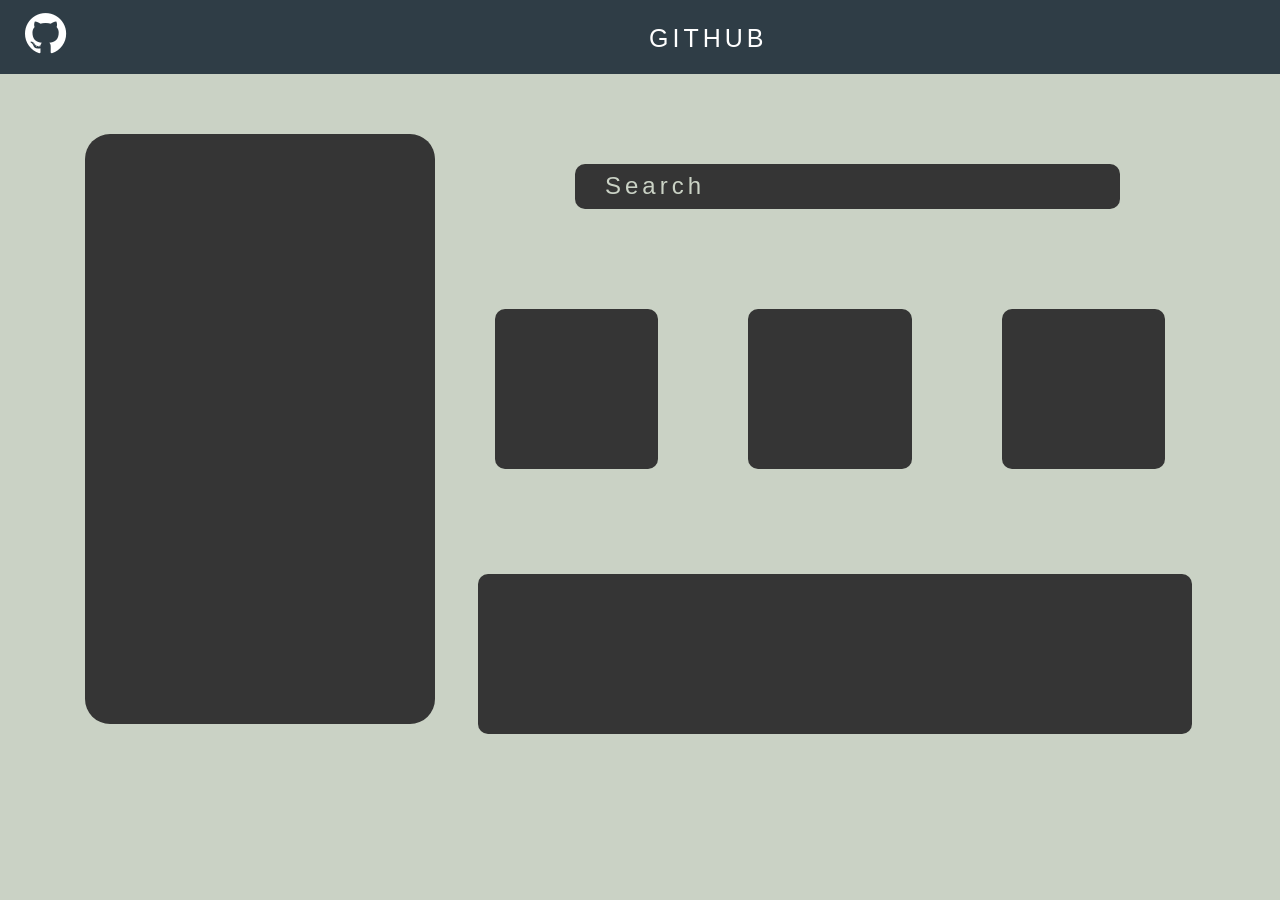
<file: ACTIVITIES/DAY-11/web-1/index.html>
<!DOCTYPE html>
<html lang="en">

<head>
    <meta charset="UTF-8">
    <meta http-equiv="X-UA-Compatible" content="IE=edge">
    <meta name="viewport" content="width=device-width, initial-scale=1.0">
    <link rel="stylesheet" href="https://cdn.jsdelivr.net/npm/bootstrap@4.6.2/dist/css/bootstrap.min.css"
        integrity="sha384-xOolHFLEh07PJGoPkLv1IbcEPTNtaed2xpHsD9ESMhqIYd0nLMwNLD69Npy4HI+N" crossorigin="anonymous">
    <link rel="stylesheet" href="index.css">
    <link rel="stylesheet" href="https://cdnjs.cloudflare.com/ajax/libs/font-awesome/4.7.0/css/font-awesome.css"
        integrity="sha512-5A8nwdMOWrSz20fDsjczgUidUBR8liPYU+WymTZP1lmY9G6Oc7HlZv156XqnsgNUzTyMefFTcsFH/tnJE/+xBg=="
        crossorigin="anonymous" referrerpolicy="no-referrer" />
    <title>Document</title>
</head>

<body>

    <div class="box-1">
        <div class="container-fluid">
            <div class="row">
                <div class=" col-1 col-sm-1 col-md-1 col-xl-1">
                    <div class="box-inside">
                        <i class="fa fa-github fa-3x"></i>
                    </div>
                </div>


                <div class="col-10 col-sm-11 col-md-10 col-xl-11 " id="git">
                    <div class="box-inside">
                        <div class="second">
                            <p class="title">GITHUB</p>
                        </div>
                    </div>

                </div>
            </div>
        </div>
    </div>
    </div>


    <div class="box-2">
        <div class="container">
            <div class="row" id="row-2">
                <div class=" col-12 col-sm-12 col-md-4 col-xl-4">
                    <div class="box-inside-1">

                    </div>
                </div>


                <div class=" col-12 col-sm-12 col-md-8 col-xl-8">

                    <div class="row">

                        <div class="box-inside-2">
                            <div>
                                <p>Search</p>
                            </div>
                        </div>

                        <div class=" col-6 col-sm-12 col-md-12 col-xl-4">
                            <div class="box-inside-3">
                            </div>
                        </div>

                        <div class=" col-6 col-sm-12 col-md-12 col-xl-4">
                            <div class="box-inside-3">
                            </div>
                        </div>

                        <div class="  col-6 col-sm-12 col-md-12 col-xl-4">
                            <div class="box-inside-3">
                            </div>
                        </div>


                    </div>
                    <div class="row">
                        <div class="box-inside-4">
                        </div>

                    </div>
                </div>
            </div>
        </div>


</body>

</html>
</file>
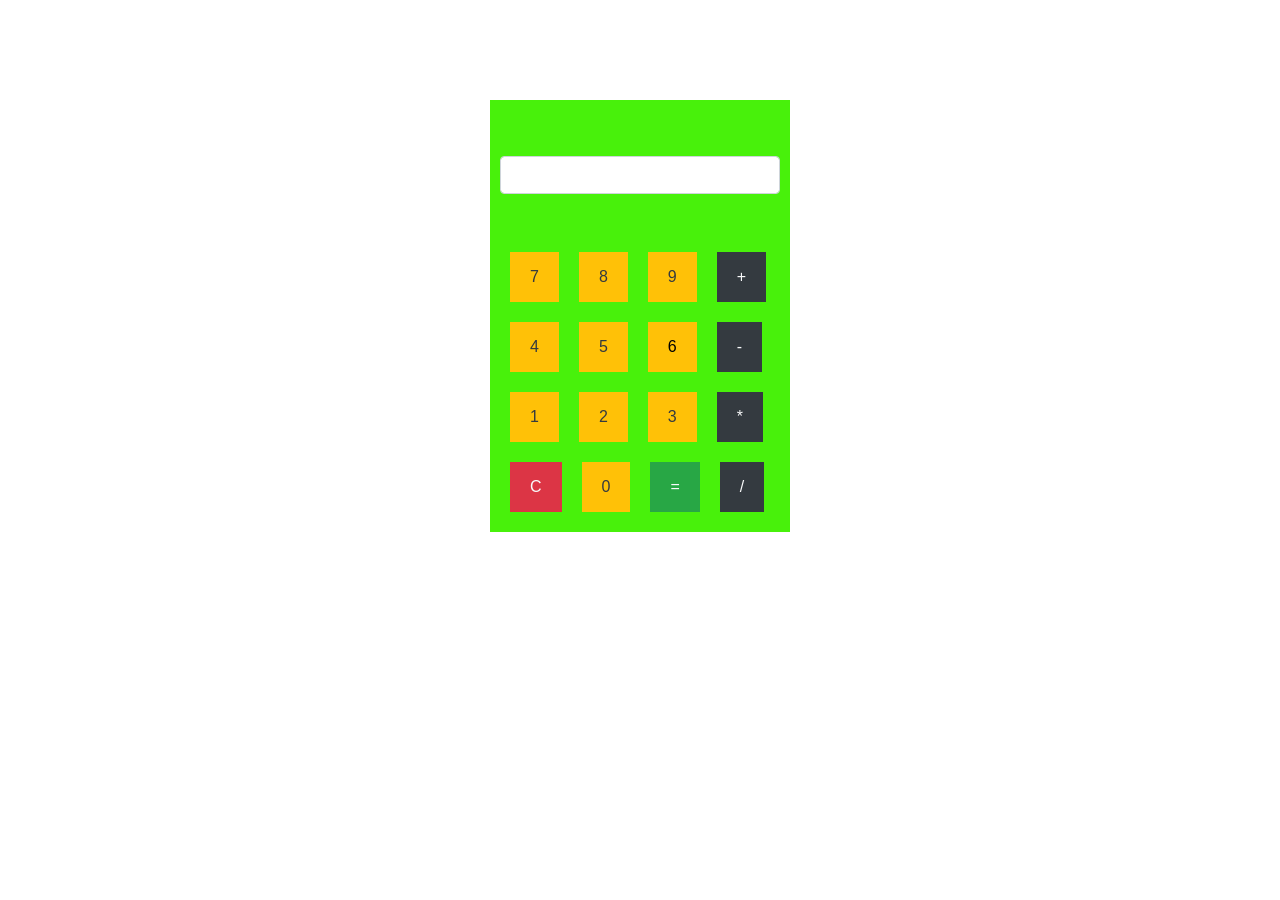
<file: ACTIVITIES/DAY-14/web-1 calculator/index.html>
<!DOCTYPE html>
<html lang="en">
<head>
    <meta charset="UTF-8">
    <meta http-equiv="X-UA-Compatible" content="IE=edge">
    <meta name="viewport" content="width=device-width, initial-scale=1.0">
    <title>DOM calculator</title>
    <link rel="stylesheet" href="style.css">

    <link rel="stylesheet" href="https://cdn.jsdelivr.net/npm/bootstrap@4.5.3/dist/css/bootstrap.min.css" integrity="sha384-TX8t27EcRE3e/ihU7zmQxVncDAy5uIKz4rEkgIXeMed4M0jlfIDPvg6uqKI2xXr2" crossorigin="anonymous">
</head>
<body>
    <script src="script.js"></script>
    <script src="https://code.jquery.com/jquery-3.5.1.slim.min.js" integrity="sha384-DfXdz2htPH0lsSSs5nCTpuj/zy4C+OGpamoFVy38MVBnE+IbbVYUew+OrCXaRkfj" crossorigin="anonymous"></script>
    <script src="https://cdn.jsdelivr.net/npm/bootstrap@4.5.3/dist/js/bootstrap.bundle.min.js" integrity="sha384-ho+j7jyWK8fNQe+A12Hb8AhRq26LrZ/JpcUGGOn+Y7RsweNrtN/tE3MoK7ZeZDyx" crossorigin="anonymous"></script>
  </body>
</body>
</html>
</file>
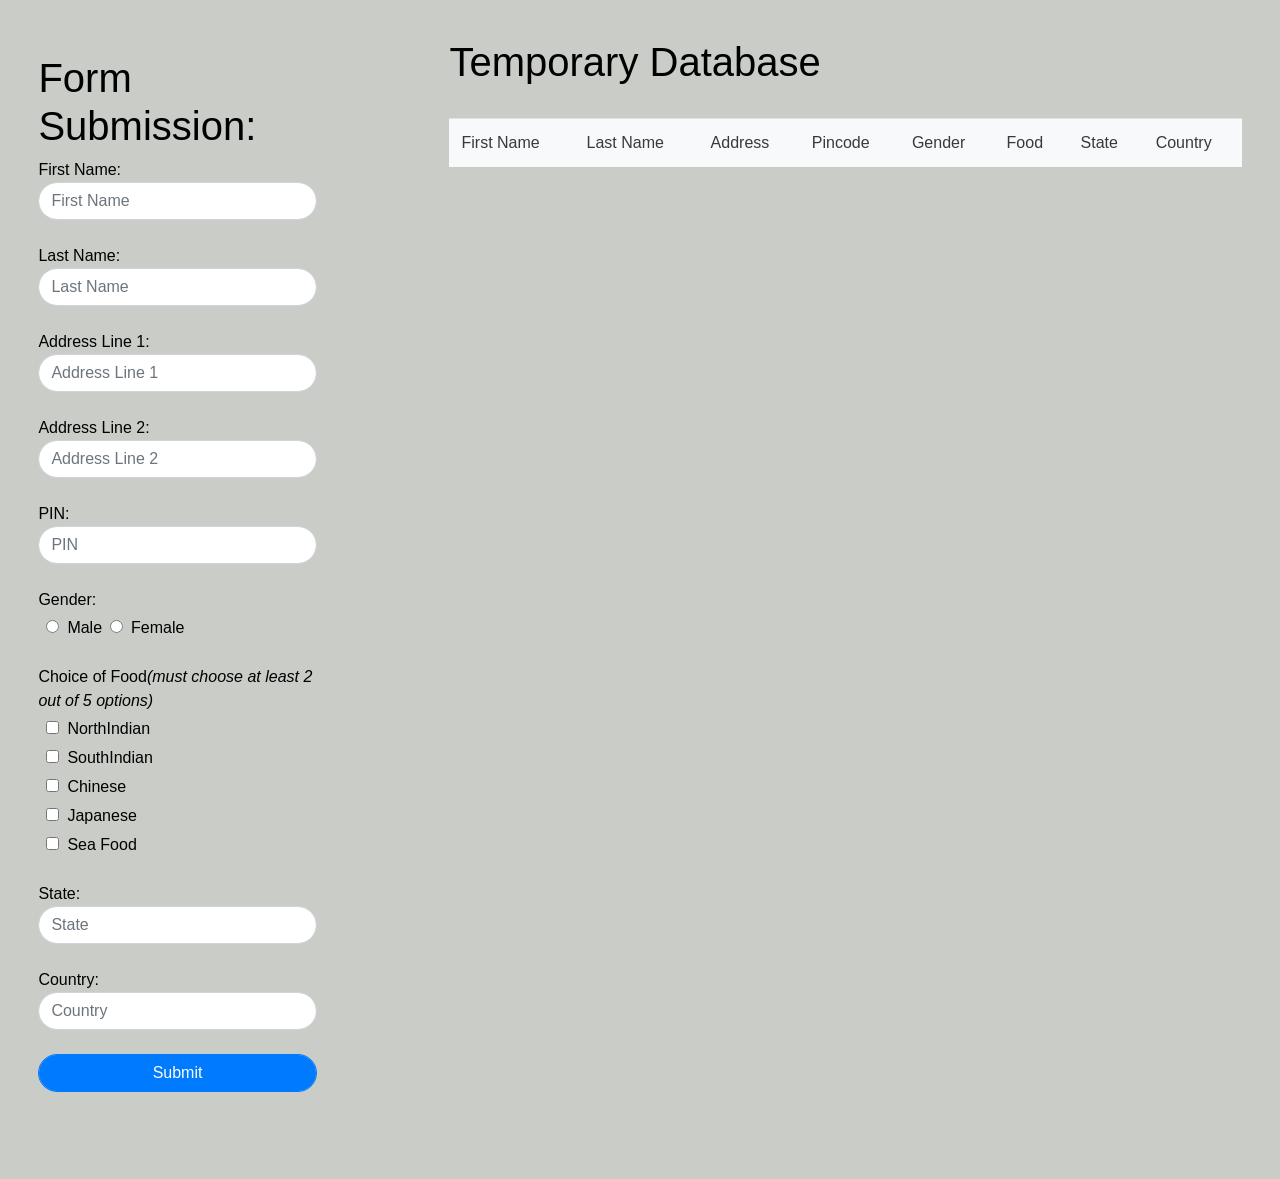
<file: ACTIVITIES/DAY-14/web-2 form/index.html>
<!DOCTYPE html>
<html lang="en">

<head>
  <meta charset="UTF-8">
  <meta http-equiv="X-UA-Compatible" content="IE=edge">
  <meta name="viewport" content="width=device-width, initial-scale=1.0">
  <link rel="stylesheet" href="https://cdn.jsdelivr.net/npm/bootstrap@4.5.3/dist/css/bootstrap.min.css"
    integrity="sha384-TX8t27EcRE3e/ihU7zmQxVncDAy5uIKz4rEkgIXeMed4M0jlfIDPvg6uqKI2xXr2" crossorigin="anonymous">
  <title>DOM form</title>
  <link rel="stylesheet" href="style.css">
  
</head>

<body>

  
  <script src="script.js"></script>
  <script src="https://code.jquery.com/jquery-3.5.1.slim.min.js"
    integrity="sha384-DfXdz2htPH0lsSSs5nCTpuj/zy4C+OGpamoFVy38MVBnE+IbbVYUew+OrCXaRkfj"
    crossorigin="anonymous"></script>
  <script src="https://cdn.jsdelivr.net/npm/bootstrap@4.5.3/dist/js/bootstrap.bundle.min.js"
    integrity="sha384-ho+j7jyWK8fNQe+A12Hb8AhRq26LrZ/JpcUGGOn+Y7RsweNrtN/tE3MoK7ZeZDyx"
    crossorigin="anonymous"></script>


</body>
</body>

</html>
</file>
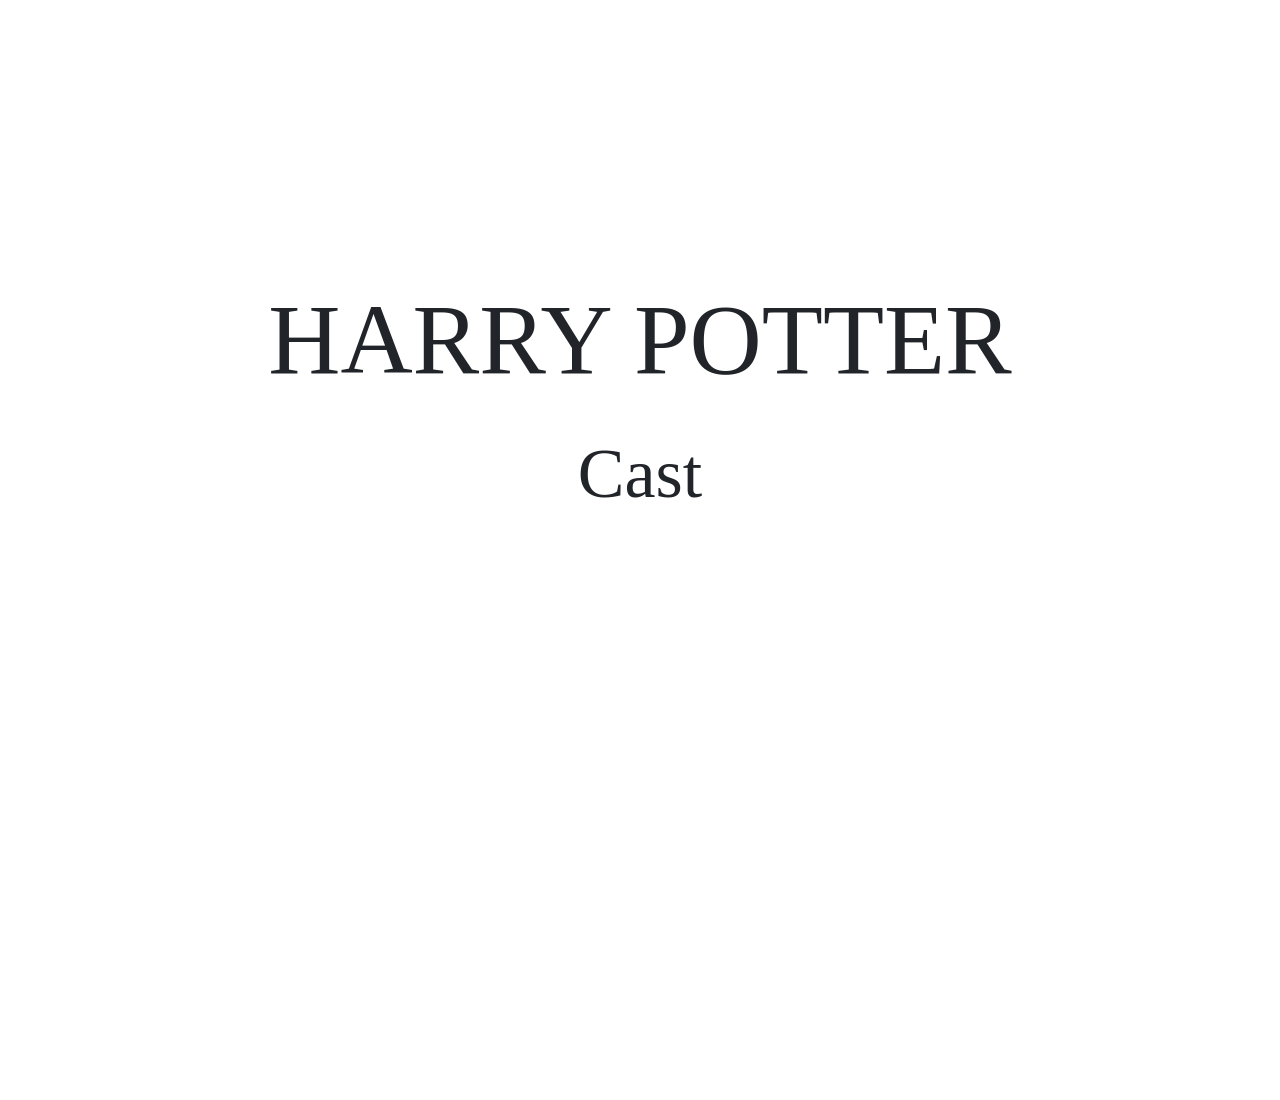
<file: ACTIVITIES/DAY-19/web-1/index.html>
<!DOCTYPE html>
<html lang="en">
<head>
    <meta charset="UTF-8">
    <meta http-equiv="X-UA-Compatible" content="IE=edge">
    <meta name="viewport" content="width=device-width, initial-scale=1.0">
    <title>Document</title>
    <link rel="stylesheet" href="index.css">
    <link rel="stylesheet" href="https://cdn.jsdelivr.net/npm/bootstrap@4.6.2/dist/css/bootstrap.min.css" integrity="sha384-xOolHFLEh07PJGoPkLv1IbcEPTNtaed2xpHsD9ESMhqIYd0nLMwNLD69Npy4HI+N" crossorigin="anonymous">
</head>
<body>
<div class="container-fluid  box">
    <div class="row">
        <div class="col-xl-12">
        <h1 class="font-face">HARRY POTTER</h1><br>
        <h2>Cast </h2>
    </div>
    </div>
</div>
    <script src="index.js"></script>
</body>
</html>
</file>
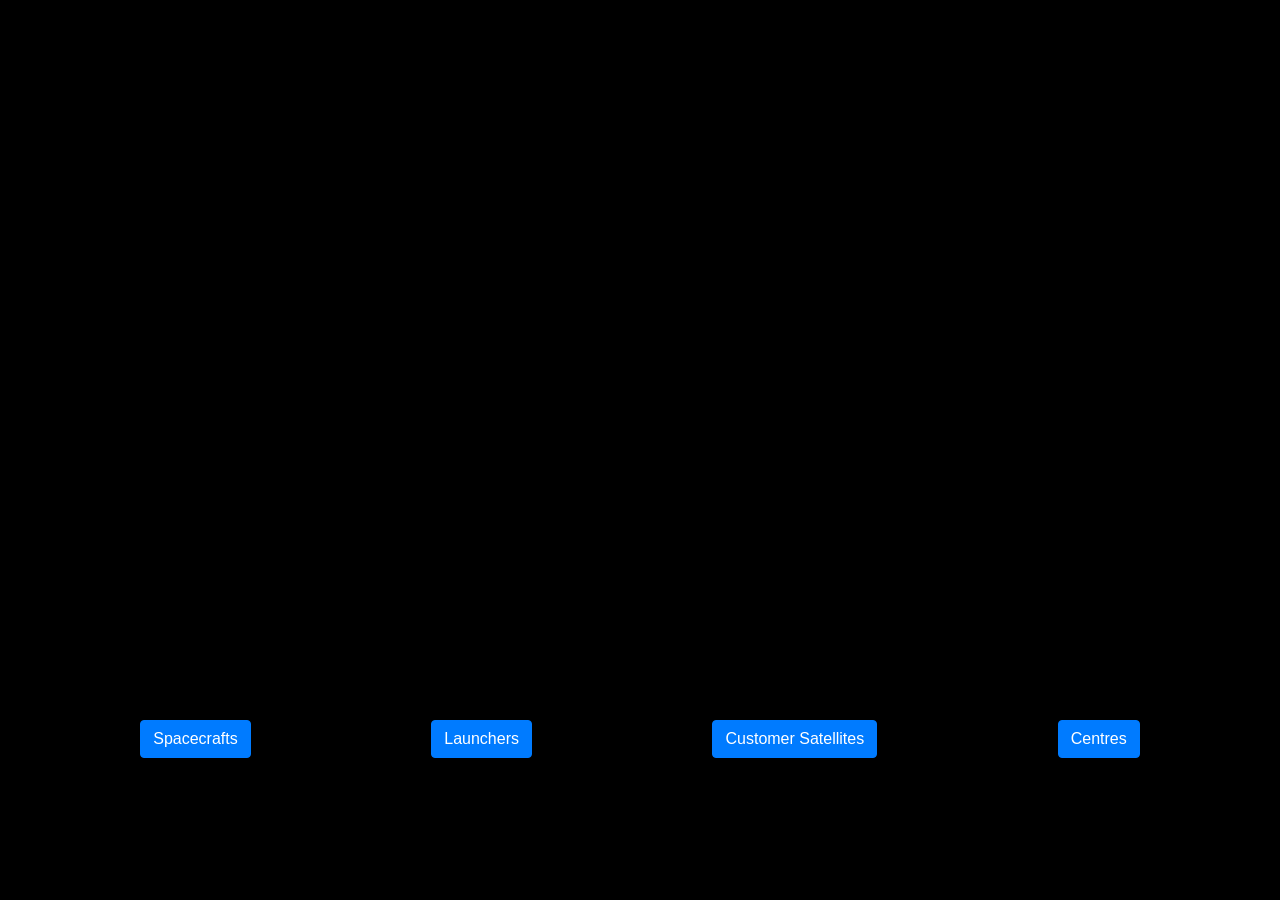
<file: ACTIVITIES/DAY-19/web-2/index.html>
<!DOCTYPE html>
<html lang="en">

<head>
    <meta charset="UTF-8">
    <meta http-equiv="X-UA-Compatible" content="IE=edge">
    <meta name="viewport" content="width=device-width, initial-scale=1.0">
    <title>Document</title>
    <link rel="stylesheet" href="index.css">
    <link rel="stylesheet" href="https://cdn.jsdelivr.net/npm/bootstrap@4.6.2/dist/css/bootstrap.min.css"
        integrity="sha384-xOolHFLEh07PJGoPkLv1IbcEPTNtaed2xpHsD9ESMhqIYd0nLMwNLD69Npy4HI+N" crossorigin="anonymous">
</head>

<body>
    <div class="container-fluid first-con">
        <div class="row-fluid">
            <div class="col-xl-12 first">
                <div class="first-bg">
                </div>
            </div>
        </div>
    </div>




    <div class="container-fluid second-con">
        <div class="row-fluid">
            <div class="col-xl-12">
                <div class="second-bg">
                    <ul class="nav nav-pills nav-fill">
                        <li class="nav-item">

                            <button type="button" class="btn btn-primary" id="space" onclick="Spacecrafts()">Spacecrafts
                            </button>
                        </li>
                        <li class="nav-item">
                            <button type="button" class="btn btn-primary" value="Launchers" onclick="launchers()" >Launchers
                            </button>

                        <li class="nav-item">
                           
                            <button type="button" class="btn btn-primary" value="Customer Satellites" onclick="CustomerSatellites()" >Customer Satellites
                        </button>

                            <li class="nav-item">
                            <button type="button" class="btn btn-primary" value="Centres" onclick="centres()" > Centres
                        </button>

                    </ul>
                </div>
            </div>
        </div>
    </div>



        
            <script src="index.js"></script>
       


</body>

</html>
</file>
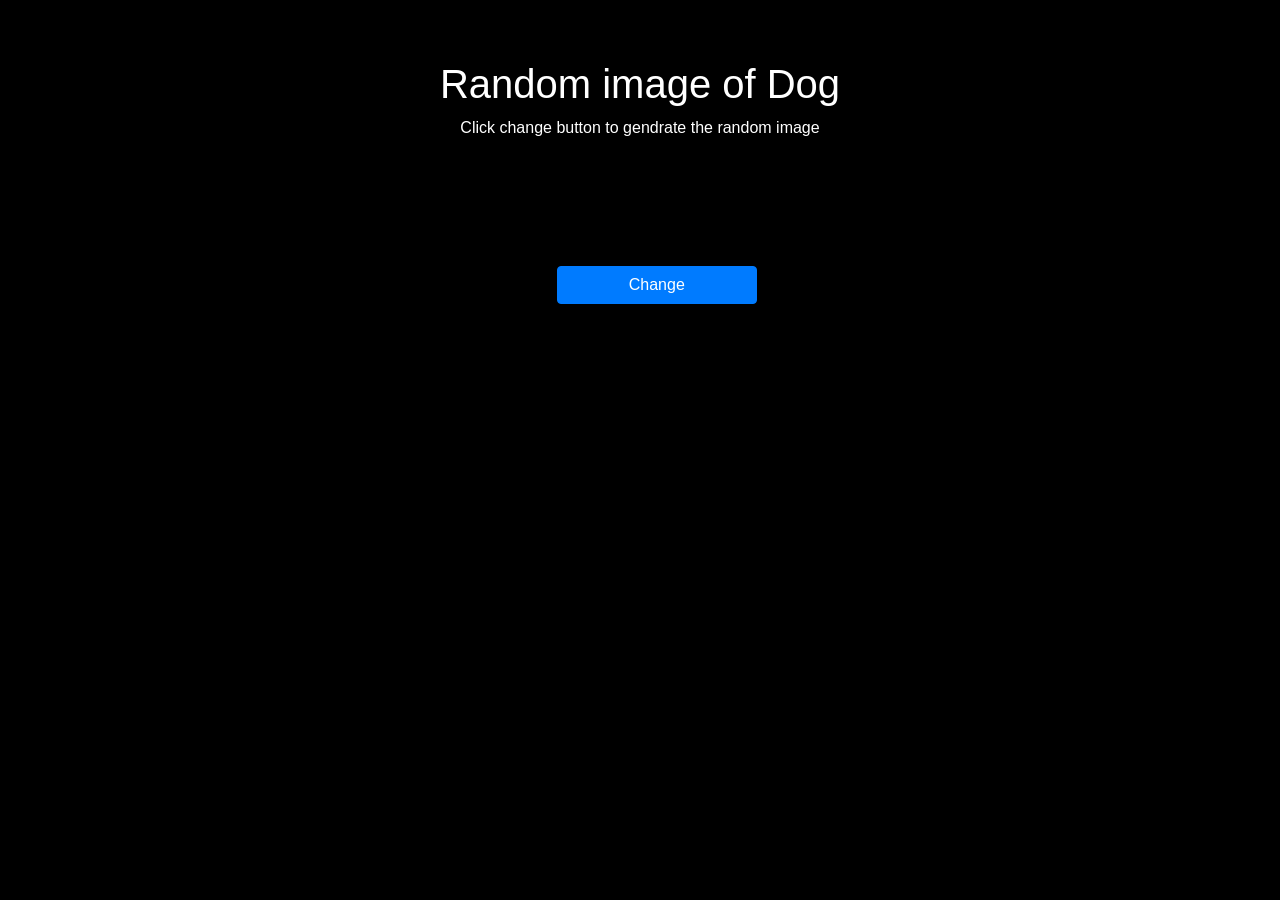
<file: ACTIVITIES/DAY-19/web-3/index.html>
<!DOCTYPE html>
<html lang="en">

<head>
    <meta charset="UTF-8">
    <meta http-equiv="X-UA-Compatible" content="IE=edge">
    <meta name="viewport" content="width=device-width, initial-scale=1.0">
    <title>Document</title>
    <link rel="stylesheet" href="index.css">
    <link rel="stylesheet" href="https://cdn.jsdelivr.net/npm/bootstrap@4.6.2/dist/css/bootstrap.min.css"
        integrity="sha384-xOolHFLEh07PJGoPkLv1IbcEPTNtaed2xpHsD9ESMhqIYd0nLMwNLD69Npy4HI+N" crossorigin="anonymous">
</head>

<body>
    <div class="container">
        <div class="row row1">
            <div class="col-md-12 col-lg-12 col-xl-12">
                <div class="box">
                    <h1>Random image of Dog</h1>
                    <p>Click change button to gendrate the random image</p>
                </div>
            </div>
        </div>
    </div>

    <script src="index.js"></script>

    <button type="button" class="btn btn-primary " onclick="foo()">Change</button>
</body>

</html>
</file>
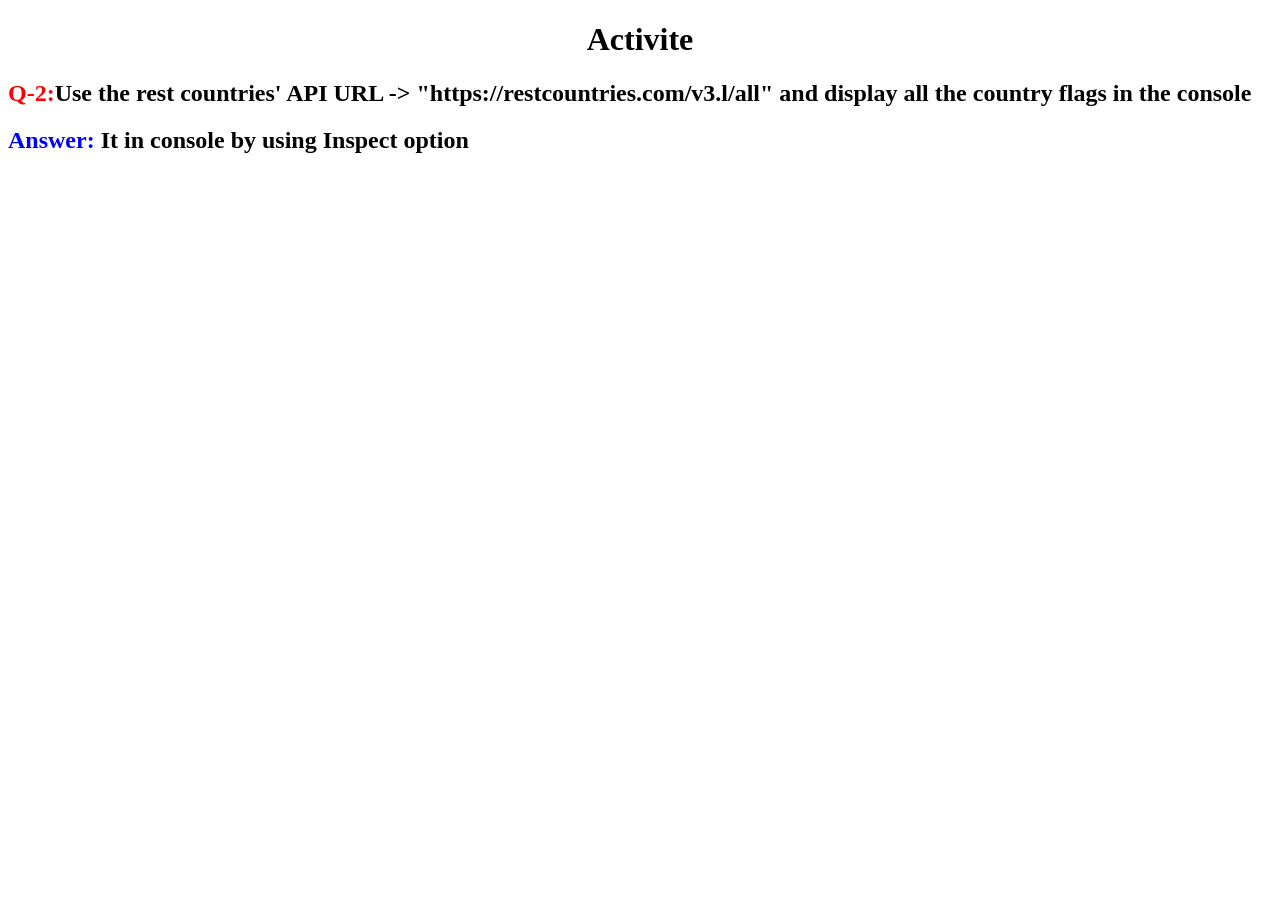
<file: ACTIVITIES/DAY-4/Q-2/Q-2.html>
<!DOCTYPE html>
<html>
<head>
    <title>Day 4: Activite Question number 2 </title>
</head>
<body>
    <h1 style="color: black;"><center> Activite</center></h1>
    <h2 style="color: red;">Q-2:<span style="color: black;">Use the rest countries' API URL -> "https://restcountries.com/v3.l/all" and display all the country
        flags in the console</span></h2>
    <h2 style="color: blue;">Answer: <span style="color: black;">It in console by using Inspect option</span></h2>
        <script src="Q-2.js"> </script>

</body>
</html>
</file>
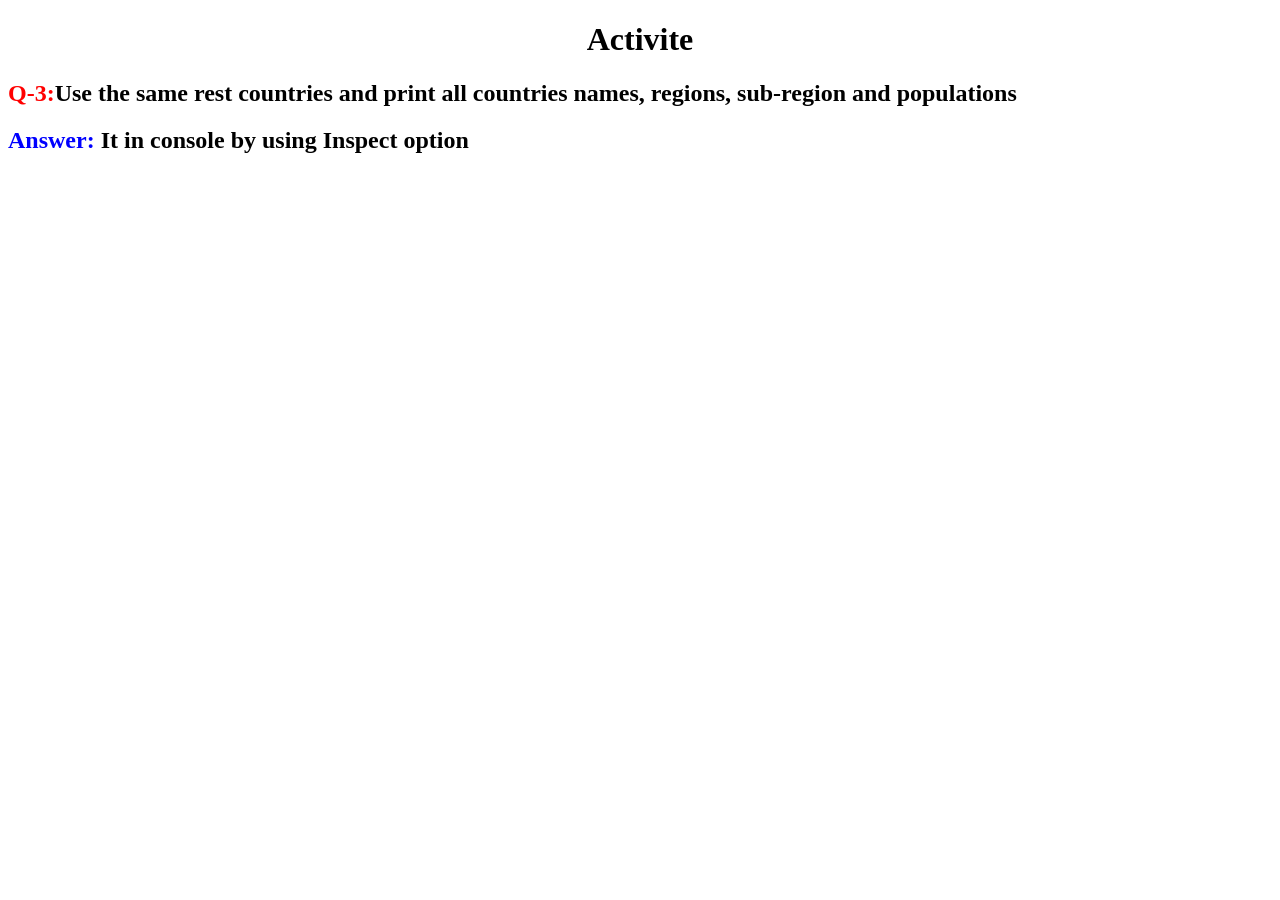
<file: ACTIVITIES/DAY-4/Q-3/Q-3.html>
<!DOCTYPE html>
<html>
<head>
    <title>Day 4: Activite Question number 3 </title>
</head>
<body>
    <h1 style="color: black;"><center> Activite</center></h1>
    <h2 style="color: red;">Q-3:<span style="color: black;">Use the same rest countries and print all countries names, regions, sub-region and populations</span></h2>
    <h2 style="color: blue;">Answer: <span style="color: black;">It in console by using Inspect option</span></h2>
        <script src="Q-3.js"> </script>

</body>
</html>
</file>
<file: ACTIVITIES/DAY-11/web-1/index.css>
.first {
    text-align: center;
    color: white;
    padding: 0px 0px 0px 0px;

}


.git{
    padding: 0px 0px 0px 0px;
}

.fa {
    color: white;
    padding: 10px 10px 10px 10px;
}

.box-1 {
    background-color: #2f3d46;
}

.title {
    font-size: 25px;
    padding: 16px 0px 0px 0px;
    text-align: center;
    color: white;
    
    
}
p{
    color: #cad2c5;
    font-size: 24px;
    margin-left: 30px;
    margin-top: 4px;
    letter-spacing: 4px;
}
.box-inside-1{
    
    background-color: #353535;
    border-radius: 25px;
    padding: 90px 30px 500px;
    /* margin-left: ; */
}
.box-2{
    padding-top: 60px;

}

.box-inside-2{
    
    background-color: #353535;
    border-radius: 10px;
    width: 750px;
    height: 45px;
    margin-top: 30px;
    margin-bottom: 70px;
    margin-left: 125px;
    margin-right:90px ;
}

.box-inside-3{
    
    background-color: #353535;
    border-radius: 10px;
    padding: 80px 30%;
    margin: 30px;
}

.box-inside-4{
    
    background-color: #353535;
    border-radius: 10px;
    padding: 80px 47%;
    margin: 75px ;
   margin-left: 28px;
}
body {
    background-color: #cad2c5;
}
</file>
<file: ACTIVITIES/DAY-14/web-1 calculator/style.css>
*{
    margin: 0;
    padding: 0;
    box-sizing: border-box;
}

button{
    border: none !important;
    padding: 13px 20px !important;
    margin: 10px !important;
   

}

body{
    background-color: #f2faf0;

}
.hidden{
    visibility: hidden;
}
.pad{
    display: inline-block;
    min-width: 300px;
    max-width: 310px;
    background-color: rgb(72, 241, 11);
    padding: 10px;
    
}
input,span{
    display: inline-block; 
    text-align: right; 
    width: 95%;
    color: rgb(0, 0, 0);
}
.container{
    display: flex;
    justify-content: center;
    align-items: center;
    margin-top: 100px;
}
result{
    background-color:   rgb(239, 235, 235);
    border: none;
    color: rgb(159, 157, 157);
    font-size: 1.5rem;
    font-weight: bold;
}
span{
    font-size: 1.2rem;
    height: 38.5px;
    overflow: hidden;
}
</file>
<file: ACTIVITIES/DAY-14/web-2 form/style.css>
body {
    background-color: rgb(202, 205, 199);
    color: rgb(0, 0, 0);
}

.span {
    font-weight: lighter;
    font-style: italic;
}

button {
    background-color: rgb(121, 163, 177);
}

table {
    overflow: scroll;
}

.margin {
    margin: 3%;
}

@media not all {
    .modified {
        width: 100%;
    }
}

.form-control{
    border-radius: 25px;
}
</file>
<file: ACTIVITIES/DAY-19/web-1/index.css>
body {
    padding: 50px;
}

.box-2 {
    margin-left: 0px !important;
    margin-right: 0px !important;
}

.head {
    text-align: center;
    padding: 5px;
    font-size: 50px;
    color: white;
    background-color: black;

}

.card-title {
    font-size: 40px;

}

.box {
    height: 1000px;
    margin: 0px !important;
}

h1 {
    position: relative;
    text-align: center;
    padding-top: 230px;
   
    font-size: 100px !important;
}

.font-face {
    font-family: 'Harry Potter';
}

h2 {
    font-family: 'Harry Potter';

    font-size: 70px !important;
    text-align: center;
}
</file>
<file: ACTIVITIES/DAY-19/web-2/index.css>
.first-bg{
    background-image: url('https://wallpapercave.com/wp/wp4981193.jpg');
    background-repeat: no-repeat;
    background-size: 100% 100%;
    height: 700px;
}
.first{
    padding: 0px !important;
}
.first-con{
    padding: 0px !important;
}
body{
    background-color: rgb(0, 0, 0) !important;
}
.page1{
    background-color: rgb(0, 0, 0);
    height: fit-content;
}

.second-bg{
    margin: 20px;
}
h5{
    color: white;
    text-align: center !important;
    padding: 10px;
    
}
.card-header{
    color: white !important;
}
p{
    color: white !important;
} 

div{
    color: black;
}
.out{
        background-color: black;
    color: white;

}
.space{
    margin-left: 100px !important;
    margin-top: 60px !important;
}
.row1{

    color: white;

}
</file>
<file: ACTIVITIES/DAY-19/web-3/index.css>
.box{
    /* margin-left: 35%;*/
    margin-top: 60px;
     

    color: white;
    text-align: center;
}
.row1{
  text-align: center;
}



  @media (max-width: 768px) {
    .card-img-top {
      width: 300px;
      height: 200px;
    }
  }
  
 @media (max-width: 480px) {
    .card-img-top{
      width: 200px !important;
      height: 350px !important;
    }
    .btn{
        margin-left:23% !important ;
    }
  }
  @media (max-width: 375px) {
    .card-img-top{
      width: 200px !important;
      height: 350px !important;
    }
    .btn{
        margin-left:28% !important ;
    }
  }
  @media(max-width:575px) {

    .btn{
        margin-left:26% !important ;
    }
  }

  
.card-img-top{

    height: 350px;
    width: 350px !important;
}
.btn{
    margin-top: 50px;
    margin-left: 43.5%;
    text-align: center;
    width: 200px;

}
body{
    background-color: black !important;
}
p{
    margin: 10px;
}
</file>
